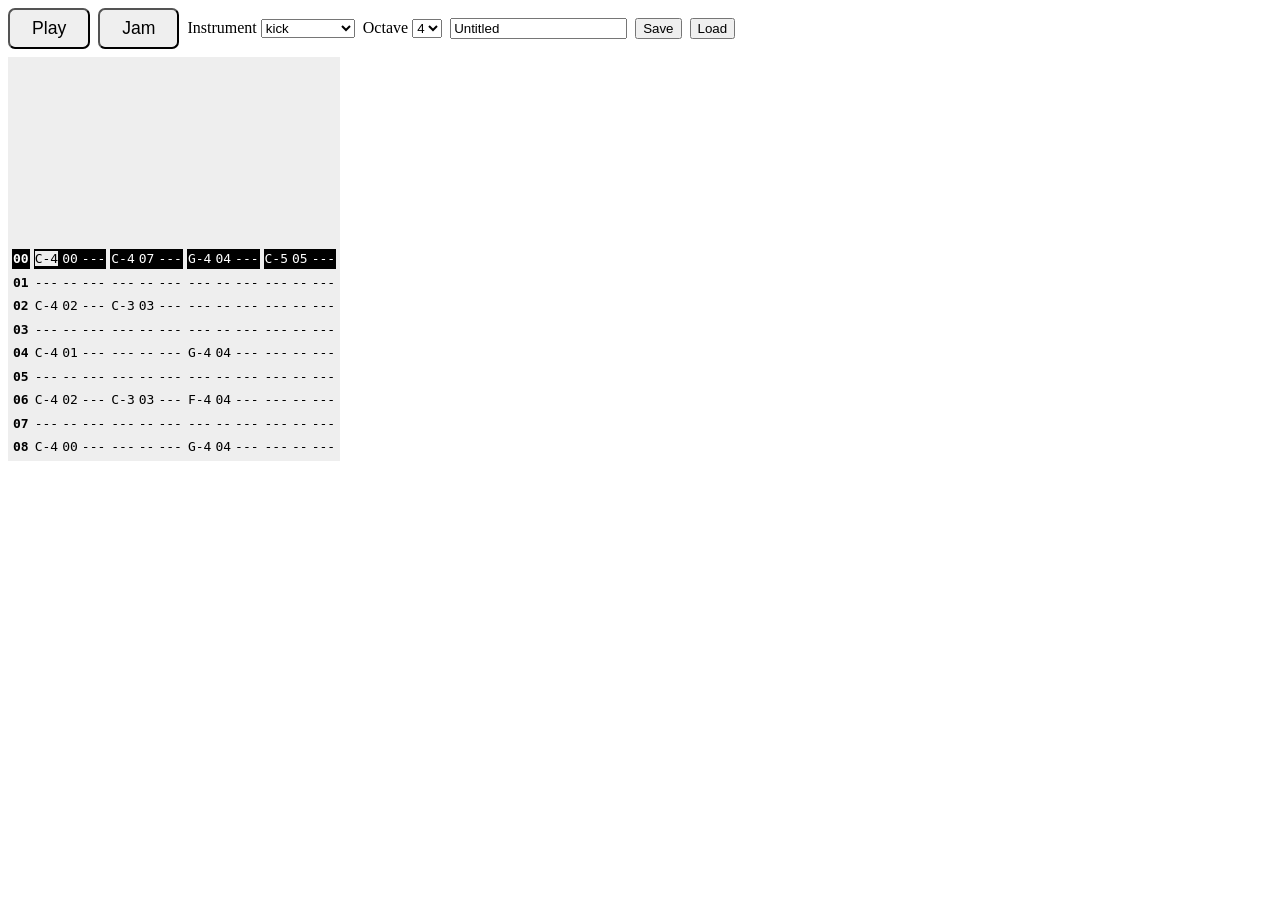
<file: index.html>
<!doctype html>
<html lang="en">
  <head>
    <meta charset="utf-8" />
    <link rel="icon" type="image/svg+xml" href="favicon.svg" />
    <title>AI Tracker</title>
    <style>
      #play,
      #record {
        font-size: 1.1rem;
        padding: 8px 22px;
        border-radius: 7px;
      }

      #toolbar {
        display: flex;
        gap: 8px;
        align-items: center;
        margin-bottom: 8px;
      }

      #record.recording {
        color: #c00;
      }

      #grid {
        font-family: monospace;
        background: #eee;
        border-spacing: 4px;
      }

      #grid tr.empty {
        color: transparent;
      }

      #grid tr {
        height: 1.5em;
      }

      .instrument_character_1,
      .effect_key {
        margin-left: 4px;
      }

      .playhead {
        background: #000;
        color: #fff;
      }

      .cursor {
        background: #eee;
        color: #000;
      }
    </style>
  </head>
  <body>
    <div id="toolbar">
      <button id="play" class="energy">Play</button>
      <button id="record">Jam</button>
      <label>Instrument <select id="instrument"></select></label>
      <label>Octave <select id="octave"></select></label>
      <input id="song-name" type="text" placeholder="Untitled" spellcheck="false">
      <button id="save">Save</button>
      <button id="load">Load</button>
    </div>
    <input id="file-input" type="file" accept=".txt" style="display:none">
    <table id="grid" class="energy" tabindex="0"></table>
    <script type="module" src="main.js"></script>
  </body>
</html>
</file>
